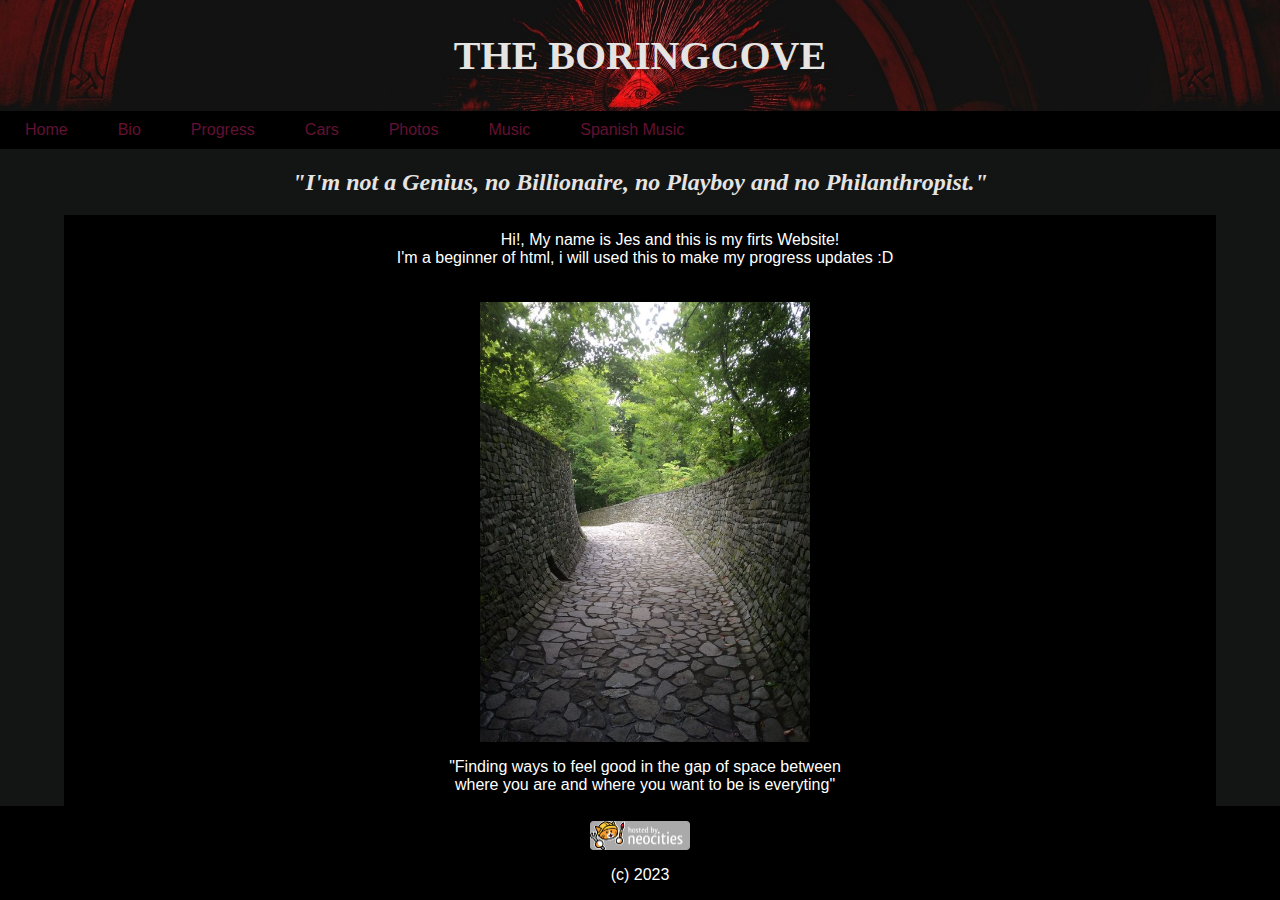
<file: index.html>
<!DOCTYPE html>
<html lang="en">

<head>
    <meta name="viewport" content="width=device-width, initial-scale=1">
    
    <title>Jes's - BoringCove </title>
    <link rel="stylesheet" href="style.css"/>
</head>

<body>
<div id="main-wrapper">

<header>
    <div class="MyHeader">
        <h1>THE BORINGCOVE</h1>
    </div> 

<div>
    <ul>
        <li><a class="pagina" href="index.html">Home</a></li>
        <li><a class="pagina" href="Bio.html">Bio</a></li>
        <li><a class="pagina" href="Progress.html">Progress</a></li>
        <li><a class="pagina" href="Cars.html">Cars</a></li>
        <li><a class="pagina" href="Photos.html">Photos</a></li>
        <li><a class="pagina" href="Music.html">Music</a></li>
        <li><a class="pagina" href="https://www.youtube.com/watch?v=GmtdUKZwVUE&list=RDGMEM2VCIgaiSqOfVzBAjPJm-ag&index=2" target="_blank">Spanish Music</a></li>        
    </ul>
</div>

    <div><h2 id="notalent"><i>"I'm not a Genius, no Billionaire, no Playboy and no Philanthropist."</i></h2></div>
</header>

<main>   
<div class="row">

    <div class="sides"></div>

    <div class="middlecolumn">
        <div class="card">
            <div>
            <p id="saludo">Hi!, My name is Jes and this is my firts Website!<br>
            I'm a beginner of html, i will used this to make my progress updates :D</p>
            
            <div class="postimage"> 
            <img src="pathcove.jpg" width="330" alt="stone path">
            </div>
            
            <p class="poem">
            "Finding ways to feel good in the gap of space between<br>
            where you are and where you want to be is everyting"
            </p>
            </div>               
        </div>
    </div>

    <div class="sides"></div>
</div>
</main> 
              
<footer class="pie">
        <div>
            <img src="neocities.png" width="100">
            <p>(c) 2023</p>
        </div>
</footer>
</div>
</body>
</html>
</file>
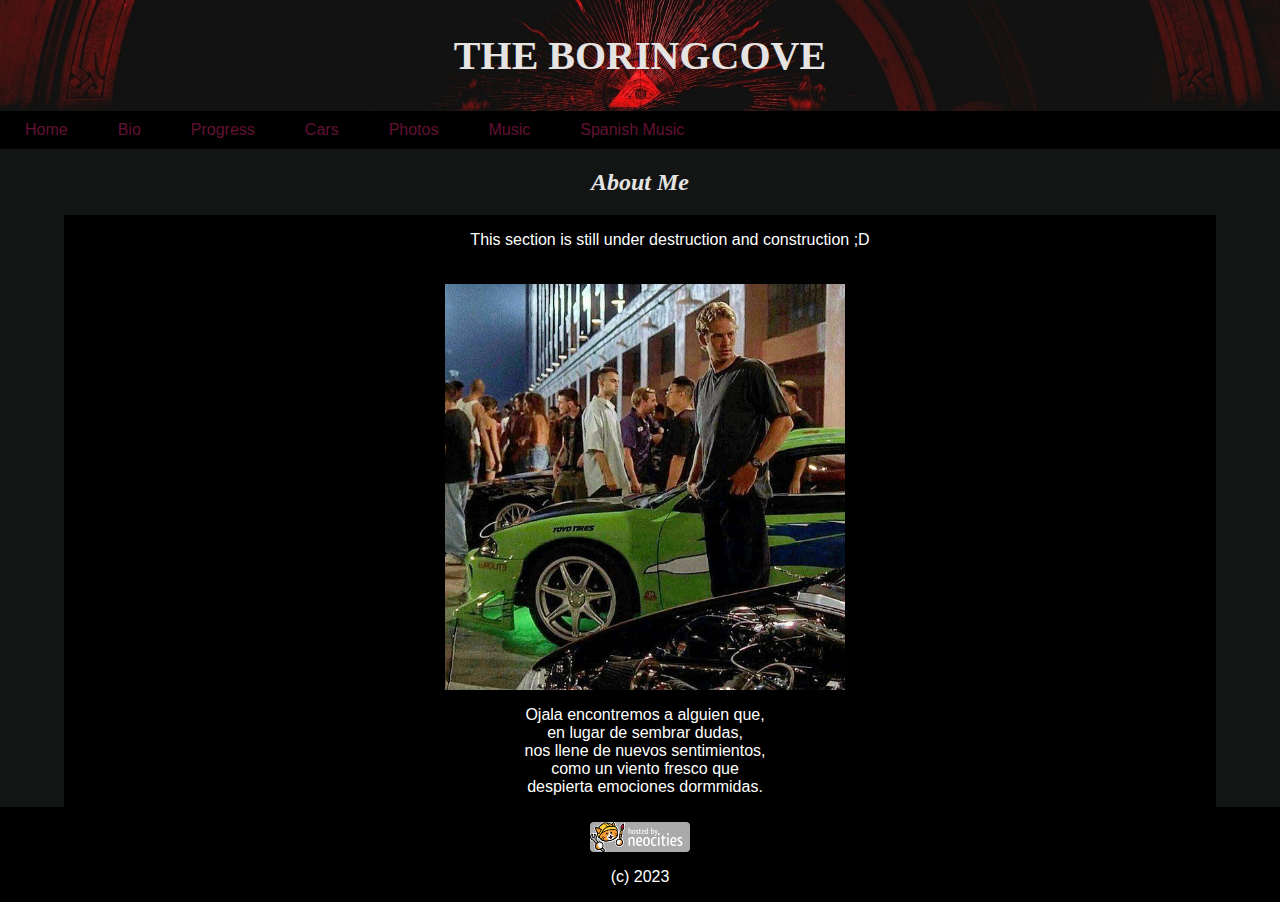
<file: Bio.html>
<!DOCTYPE html>
<html lang="en">
    
<head>
    <meta name="viewport" content="width=device-width, initial-scale=1">
    
    <title>Jes's - BoringCove </title>
    <link rel="stylesheet" href="style.css"/>
</head>

<body>
<div id="main-wrapper">

<header>
    <div class="MyHeader">
        <h1>THE BORINGCOVE</h1>
    </div>
 
<div>
    <ul>
        <li><a class="pagina" href="index.html">Home</a></li>
        <li><a class="pagina" href="Bio.html">Bio</a></li>
        <li><a class="pagina" href="Progress.html">Progress</a></li>
        <li><a class="pagina" href="Cars.html">Cars</a></li>
        <li><a class="pagina" href="Photos.html">Photos</a></li>
        <li><a class="pagina" href="Music.html">Music</a></li>
        <li><a class="pagina" href="https://www.youtube.com/watch?v=GmtdUKZwVUE&list=RDGMEM2VCIgaiSqOfVzBAjPJm-ag&index=2" target="_blank">Spanish Music</a></li>        
    </ul>
</div>
   
    <div><h2 id="notalent"><i>About Me</i></h2></div>
</header>

<main>    
<div class="row">

    <div class="sides"></div>

    <div class="middlecolumn">
        <div class="card">
            <div>
            <p id="saludo">This section is still under destruction and construction ;D</p>
            
            <div class="postimage"> 
            <img src="neweraunx.jpg" width="400" alt="waiting alone">
            </div>
            
            <p class="poem">
                Ojala encontremos a alguien que,<br> 
                en lugar de sembrar dudas,<br>
                nos llene de nuevos sentimientos,<br>
                como un viento fresco que<br>
                despierta emociones dormmidas.<br>
            </p>
            </div>               
        </div>
    </div>

    <div class="sides"></div>
</div>
</main>
              
    <footer>
        <div class="pie">
            <img src="neocities.png" width="100">
            <p class="fechadesde">(c) 2023</p>
        </div>
    </footer>

</div>
</body>
</html>
</file>
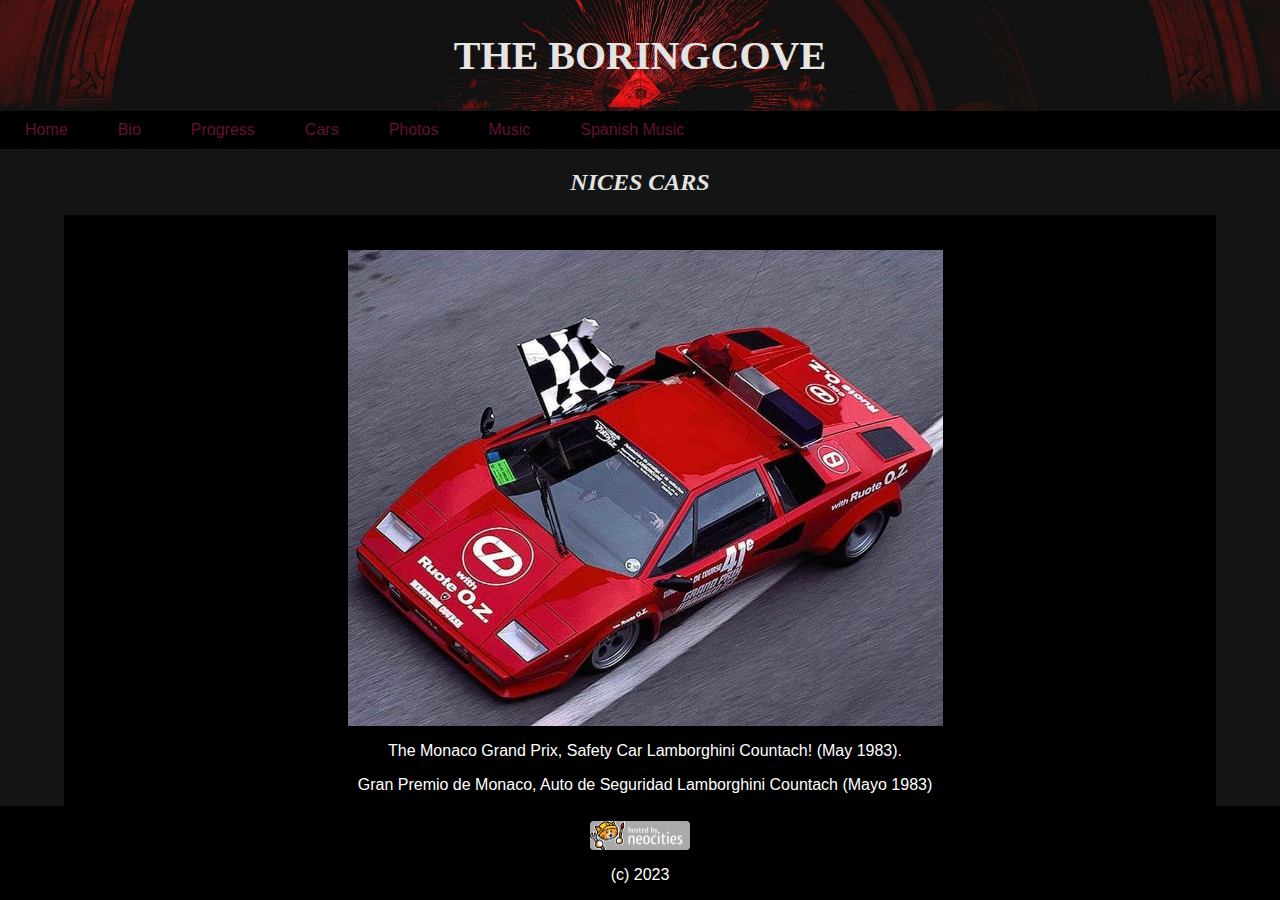
<file: Cars.html>
<!DOCTYPE html>
<html lang="en">

<head>
    <meta name="viewport" content="width=device-width, initial-scale=1">
    
    <title>Jes's - BoringCove </title>
    <link rel="stylesheet" href="style.css"/>
</head>

<body>
<div id="main-wrapper">

<header>
    <div class="MyHeader">
        <h1>THE BORINGCOVE</h1>
    </div>
 

<div>
    <ul>
        <li><a class="pagina" href="index.html">Home</a></li>
        <li><a class="pagina" href="Bio.html">Bio</a></li>
        <li><a class="pagina" href="Progress.html">Progress</a></li>
        <li><a class="pagina" href="Cars.html">Cars</a></li>
        <li><a class="pagina" href="Photos.html">Photos</a></li>
        <li><a class="pagina" href="Music.html">Music</a></li>
        <li><a class="pagina" href="https://www.youtube.com/watch?v=GmtdUKZwVUE&list=RDGMEM2VCIgaiSqOfVzBAjPJm-ag&index=2" target="_blank">Spanish Music</a></li>        
    </ul>
</div>

    <div><h2 id="notalent"><i>NICES CARS</i></h2></div>

</header>

<main>
<div class="row">

    <div class="sides"></div>

    <div class="middlecolumn">
        <div class="card">
            <div>          
            <div class="postimage"> 
            <img src="MonLam83.jpg" width="595" alt="lamborghini in monaco">
            </div>
            
            <p class="poem">
                The Monaco Grand Prix, Safety Car Lamborghini Countach!
                (May 1983).
            </p>
            <p class="poem">
                Gran Premio de Monaco, Auto de Seguridad Lamborghini Countach
                (Mayo 1983)
            </p>
            </div>               
        </div>
    </div>

    <div class="sides"></div>
</div>
</main>             


<footer>
    <div class="pie">
        <img src="neocities.png" width="100">
        <p class="fechadesde">(c) 2023</p>
    </div>
</footer>

</div>
</body>
</html>
</file>
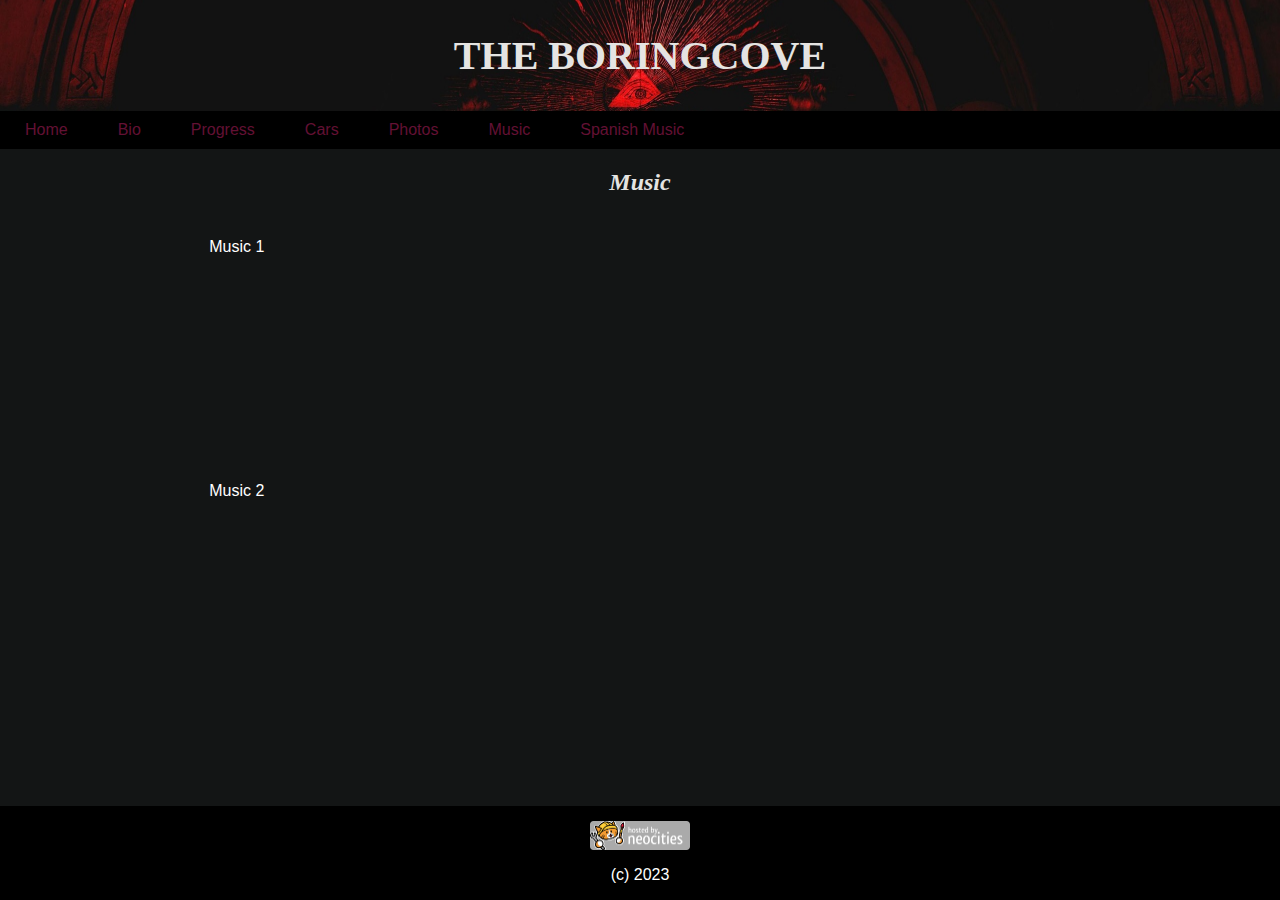
<file: Music.html>
<!DOCTYPE html>
<html lang="en">

<head>
    <meta name="viewport" content="width=device-width, initial-scale=1">
    
    <title>Jes's - BoringCove </title>
    <link rel="stylesheet" href="style.css"/>
</head>

<body>
<div id="main-wrapper">

<header>
    <div class="MyHeader">
        <h1>THE BORINGCOVE</h1>
    </div> 

<div>
    <ul>
        <li><a class="pagina" href="index.html">Home</a></li>
        <li><a class="pagina" href="Bio.html">Bio</a></li>
        <li><a class="pagina" href="Progress.html">Progress</a></li>
        <li><a class="pagina" href="Cars.html">Cars</a></li>
        <li><a class="pagina" href="Photos.html">Photos</a></li>
        <li><a class="pagina" href="Music.html">Music</a></li> 
        <li><a class="pagina" href="https://www.youtube.com/watch?v=GmtdUKZwVUE&list=RDGMEM2VCIgaiSqOfVzBAjPJm-ag&index=2" target="_blank">Spanish Music</a></li>       
    </ul>
</div>
   
    <div><h2 id="notalent"><i>Music</i></h2></div>

</header>

<main>
    <div class="medio">
        <div class="video-music">
            <p id="saludo-music">Music 1</p>
                <div class="video">
                <iframe src="https://www.youtube.com/embed/gjdn2JYZhD8" title="Kavinsky - Nightcall in Afghanistan" frameborder="0" allow="accelerometer; autoplay; clipboard-write; encrypted-media; gyroscope; picture-in-picture; web-share" allowfullscreen></iframe>
                </div>
            <p id="saludo-music">Music 2</p>
                <div class="video">
                <iframe src="https://www.youtube.com/embed/ePLDO68lcA4" title="Blow Me Away" frameborder="0" allow="accelerometer; autoplay; clipboard-write; encrypted-media; gyroscope; picture-in-picture; web-share" allowfullscreen></iframe>
                <p></p>
        </div>            
    </div>
</main>
              
    <footer>
        <div class="pie">
            <img src="neocities.png" width="100">
            <p class="fechadesde">(c) 2023</p>
        </div>
    </footer>

</div>
</body>
</html>
</file>
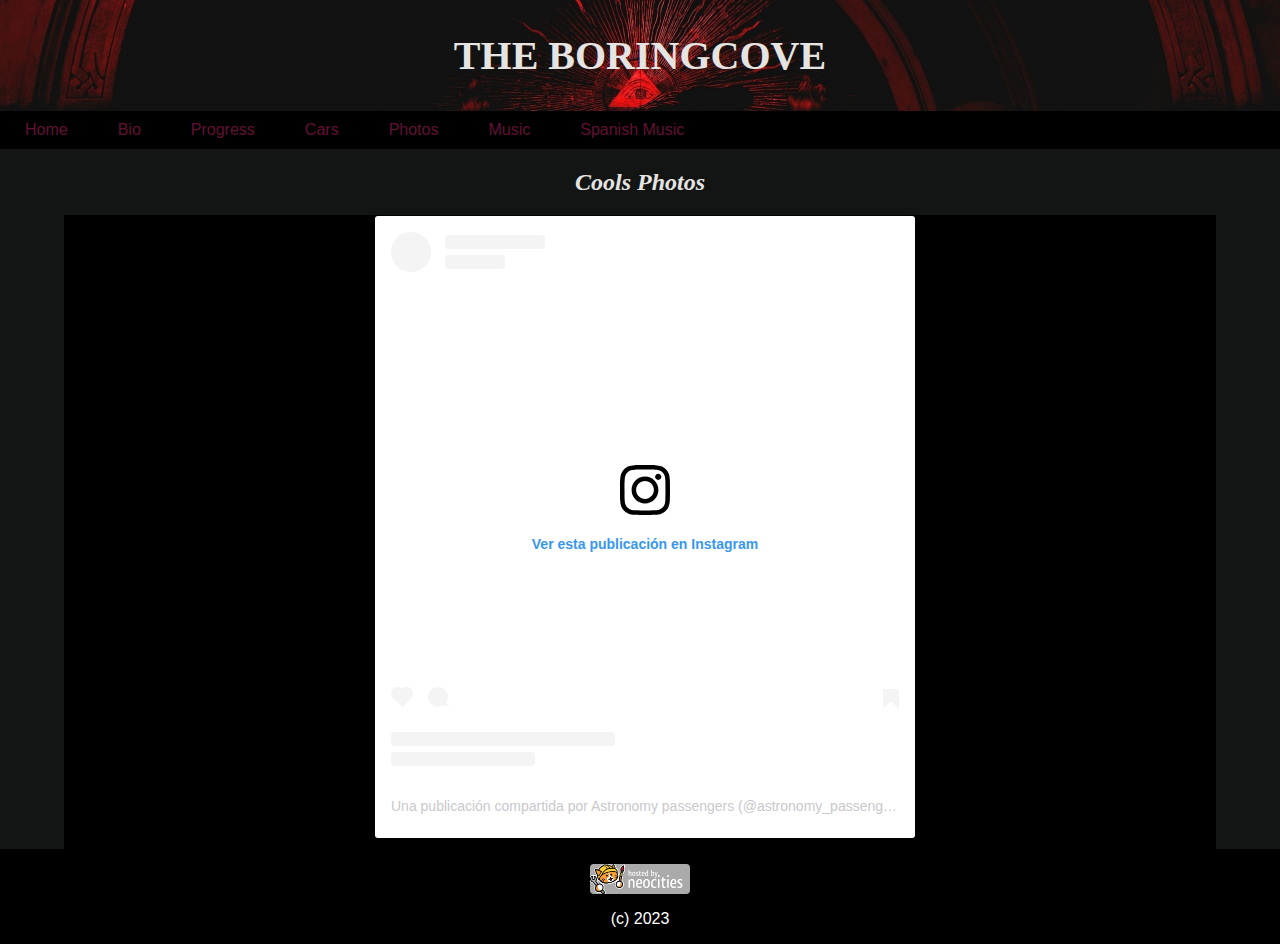
<file: Photos.html>
<!DOCTYPE html>
<html lang="en">

<head>
    <meta name="viewport" content="width=device-width, initial-scale=1">
    
    <title>Jes's - BoringCove </title>
    <link rel="stylesheet" href="style.css"/>
</head>

<body>
<div id="main-wrapper">

<header>
    <div class="MyHeader">
        <h1>THE BORINGCOVE</h1>
    </div> 

<div>
    <ul>
        <li><a class="pagina" href="index.html">Home</a></li>
        <li><a class="pagina" href="Bio.html">Bio</a></li>
        <li><a class="pagina" href="Progress.html">Progress</a></li>
        <li><a class="pagina" href="Cars.html">Cars</a></li>
        <li><a class="pagina" href="Photos.html">Photos</a></li>
        <li><a class="pagina" href="Music.html">Music</a></li>
        <li><a class="pagina" href="https://www.youtube.com/watch?v=GmtdUKZwVUE&list=RDGMEM2VCIgaiSqOfVzBAjPJm-ag&index=2" target="_blank">Spanish Music</a></li>        
    </ul>
</div>

    <div><h2 id="notalent"><i>Cools Photos</i></h2></div>
</header>

<main>
    <div class="row">
    
        <div class="sides"></div>
    
        <div class="middlecolumn">
            <div class="card">
                <div> 
                    <blockquote class="instagram-media" data-instgrm-permalink="https://www.instagram.com/p/CwYAOdRRkGq/?utm_source=ig_embed&amp;utm_campaign=loading" data-instgrm-version="14" style=" background:#FFF; border:0; border-radius:3px; box-shadow:0 0 1px 0 rgba(0,0,0,0.5),0 1px 10px 0 rgba(0,0,0,0.15); margin: 1px; max-width:540px; min-width:326px; padding:0; width:99.375%; width:-webkit-calc(100% - 2px); width:calc(100% - 2px);"><div style="padding:16px;"> <a href="https://www.instagram.com/p/CwYAOdRRkGq/?utm_source=ig_embed&amp;utm_campaign=loading" style=" background:#FFFFFF; line-height:0; padding:0 0; text-align:center; text-decoration:none; width:100%;" target="_blank"> <div style=" display: flex; flex-direction: row; align-items: center;"> <div style="background-color: #F4F4F4; border-radius: 50%; flex-grow: 0; height: 40px; margin-right: 14px; width: 40px;"></div> <div style="display: flex; flex-direction: column; flex-grow: 1; justify-content: center;"> <div style=" background-color: #F4F4F4; border-radius: 4px; flex-grow: 0; height: 14px; margin-bottom: 6px; width: 100px;"></div> <div style=" background-color: #F4F4F4; border-radius: 4px; flex-grow: 0; height: 14px; width: 60px;"></div></div></div><div style="padding: 19% 0;"></div> <div style="display:block; height:50px; margin:0 auto 12px; width:50px;"><svg width="50px" height="50px" viewBox="0 0 60 60" version="1.1" xmlns="https://www.w3.org/2000/svg" xmlns:xlink="https://www.w3.org/1999/xlink"><g stroke="none" stroke-width="1" fill="none" fill-rule="evenodd"><g transform="translate(-511.000000, -20.000000)" fill="#000000"><g><path d="M556.869,30.41 C554.814,30.41 553.148,32.076 553.148,34.131 C553.148,36.186 554.814,37.852 556.869,37.852 C558.924,37.852 560.59,36.186 560.59,34.131 C560.59,32.076 558.924,30.41 556.869,30.41 M541,60.657 C535.114,60.657 530.342,55.887 530.342,50 C530.342,44.114 535.114,39.342 541,39.342 C546.887,39.342 551.658,44.114 551.658,50 C551.658,55.887 546.887,60.657 541,60.657 M541,33.886 C532.1,33.886 524.886,41.1 524.886,50 C524.886,58.899 532.1,66.113 541,66.113 C549.9,66.113 557.115,58.899 557.115,50 C557.115,41.1 549.9,33.886 541,33.886 M565.378,62.101 C565.244,65.022 564.756,66.606 564.346,67.663 C563.803,69.06 563.154,70.057 562.106,71.106 C561.058,72.155 560.06,72.803 558.662,73.347 C557.607,73.757 556.021,74.244 553.102,74.378 C549.944,74.521 548.997,74.552 541,74.552 C533.003,74.552 532.056,74.521 528.898,74.378 C525.979,74.244 524.393,73.757 523.338,73.347 C521.94,72.803 520.942,72.155 519.894,71.106 C518.846,70.057 518.197,69.06 517.654,67.663 C517.244,66.606 516.755,65.022 516.623,62.101 C516.479,58.943 516.448,57.996 516.448,50 C516.448,42.003 516.479,41.056 516.623,37.899 C516.755,34.978 517.244,33.391 517.654,32.338 C518.197,30.938 518.846,29.942 519.894,28.894 C520.942,27.846 521.94,27.196 523.338,26.654 C524.393,26.244 525.979,25.756 528.898,25.623 C532.057,25.479 533.004,25.448 541,25.448 C548.997,25.448 549.943,25.479 553.102,25.623 C556.021,25.756 557.607,26.244 558.662,26.654 C560.06,27.196 561.058,27.846 562.106,28.894 C563.154,29.942 563.803,30.938 564.346,32.338 C564.756,33.391 565.244,34.978 565.378,37.899 C565.522,41.056 565.552,42.003 565.552,50 C565.552,57.996 565.522,58.943 565.378,62.101 M570.82,37.631 C570.674,34.438 570.167,32.258 569.425,30.349 C568.659,28.377 567.633,26.702 565.965,25.035 C564.297,23.368 562.623,22.342 560.652,21.575 C558.743,20.834 556.562,20.326 553.369,20.18 C550.169,20.033 549.148,20 541,20 C532.853,20 531.831,20.033 528.631,20.18 C525.438,20.326 523.257,20.834 521.349,21.575 C519.376,22.342 517.703,23.368 516.035,25.035 C514.368,26.702 513.342,28.377 512.574,30.349 C511.834,32.258 511.326,34.438 511.181,37.631 C511.035,40.831 511,41.851 511,50 C511,58.147 511.035,59.17 511.181,62.369 C511.326,65.562 511.834,67.743 512.574,69.651 C513.342,71.625 514.368,73.296 516.035,74.965 C517.703,76.634 519.376,77.658 521.349,78.425 C523.257,79.167 525.438,79.673 528.631,79.82 C531.831,79.965 532.853,80.001 541,80.001 C549.148,80.001 550.169,79.965 553.369,79.82 C556.562,79.673 558.743,79.167 560.652,78.425 C562.623,77.658 564.297,76.634 565.965,74.965 C567.633,73.296 568.659,71.625 569.425,69.651 C570.167,67.743 570.674,65.562 570.82,62.369 C570.966,59.17 571,58.147 571,50 C571,41.851 570.966,40.831 570.82,37.631"></path></g></g></g></svg></div><div style="padding-top: 8px;"> <div style=" color:#3897f0; font-family:Arial,sans-serif; font-size:14px; font-style:normal; font-weight:550; line-height:18px;">Ver esta publicación en Instagram</div></div><div style="padding: 12.5% 0;"></div> <div style="display: flex; flex-direction: row; margin-bottom: 14px; align-items: center;"><div> <div style="background-color: #F4F4F4; border-radius: 50%; height: 12.5px; width: 12.5px; transform: translateX(0px) translateY(7px);"></div> <div style="background-color: #F4F4F4; height: 12.5px; transform: rotate(-45deg) translateX(3px) translateY(1px); width: 12.5px; flex-grow: 0; margin-right: 14px; margin-left: 2px;"></div> <div style="background-color: #F4F4F4; border-radius: 50%; height: 12.5px; width: 12.5px; transform: translateX(9px) translateY(-18px);"></div></div><div style="margin-left: 8px;"> <div style=" background-color: #F4F4F4; border-radius: 50%; flex-grow: 0; height: 20px; width: 20px;"></div> <div style=" width: 0; height: 0; border-top: 2px solid transparent; border-left: 6px solid #f4f4f4; border-bottom: 2px solid transparent; transform: translateX(16px) translateY(-4px) rotate(30deg)"></div></div><div style="margin-left: auto;"> <div style=" width: 0px; border-top: 8px solid #F4F4F4; border-right: 8px solid transparent; transform: translateY(16px);"></div> <div style=" background-color: #F4F4F4; flex-grow: 0; height: 12px; width: 16px; transform: translateY(-4px);"></div> <div style=" width: 0; height: 0; border-top: 8px solid #F4F4F4; border-left: 8px solid transparent; transform: translateY(-4px) translateX(8px);"></div></div></div> <div style="display: flex; flex-direction: column; flex-grow: 1; justify-content: center; margin-bottom: 24px;"> <div style=" background-color: #F4F4F4; border-radius: 4px; flex-grow: 0; height: 14px; margin-bottom: 6px; width: 224px;"></div> <div style=" background-color: #F4F4F4; border-radius: 4px; flex-grow: 0; height: 14px; width: 144px;"></div></div></a><p style=" color:#c9c8cd; font-family:Arial,sans-serif; font-size:14px; line-height:17px; margin-bottom:0; margin-top:8px; overflow:hidden; padding:8px 0 7px; text-align:center; text-overflow:ellipsis; white-space:nowrap;"><a href="https://www.instagram.com/p/CwYAOdRRkGq/?utm_source=ig_embed&amp;utm_campaign=loading" style=" color:#c9c8cd; font-family:Arial,sans-serif; font-size:14px; font-style:normal; font-weight:normal; line-height:17px; text-decoration:none;" target="_blank">Una publicación compartida por Astronomy passengers (@astronomy_passengers)</a></p></div></blockquote> <script async src="//www.instagram.com/embed.js"></script>               
                    <p class="poem">
                    
                    </p>
                </div>               
            </div>
        </div>
    
        <div class="sides"></div>
    </div>
    </main>             
    
    
    <footer>
        <div class="pie">
            <img src="neocities.png" width="100">
            <p class="fechadesde">(c) 2023</p>
        </div>
    </footer>
    
    </div>
    </body>
    </html>
</file>
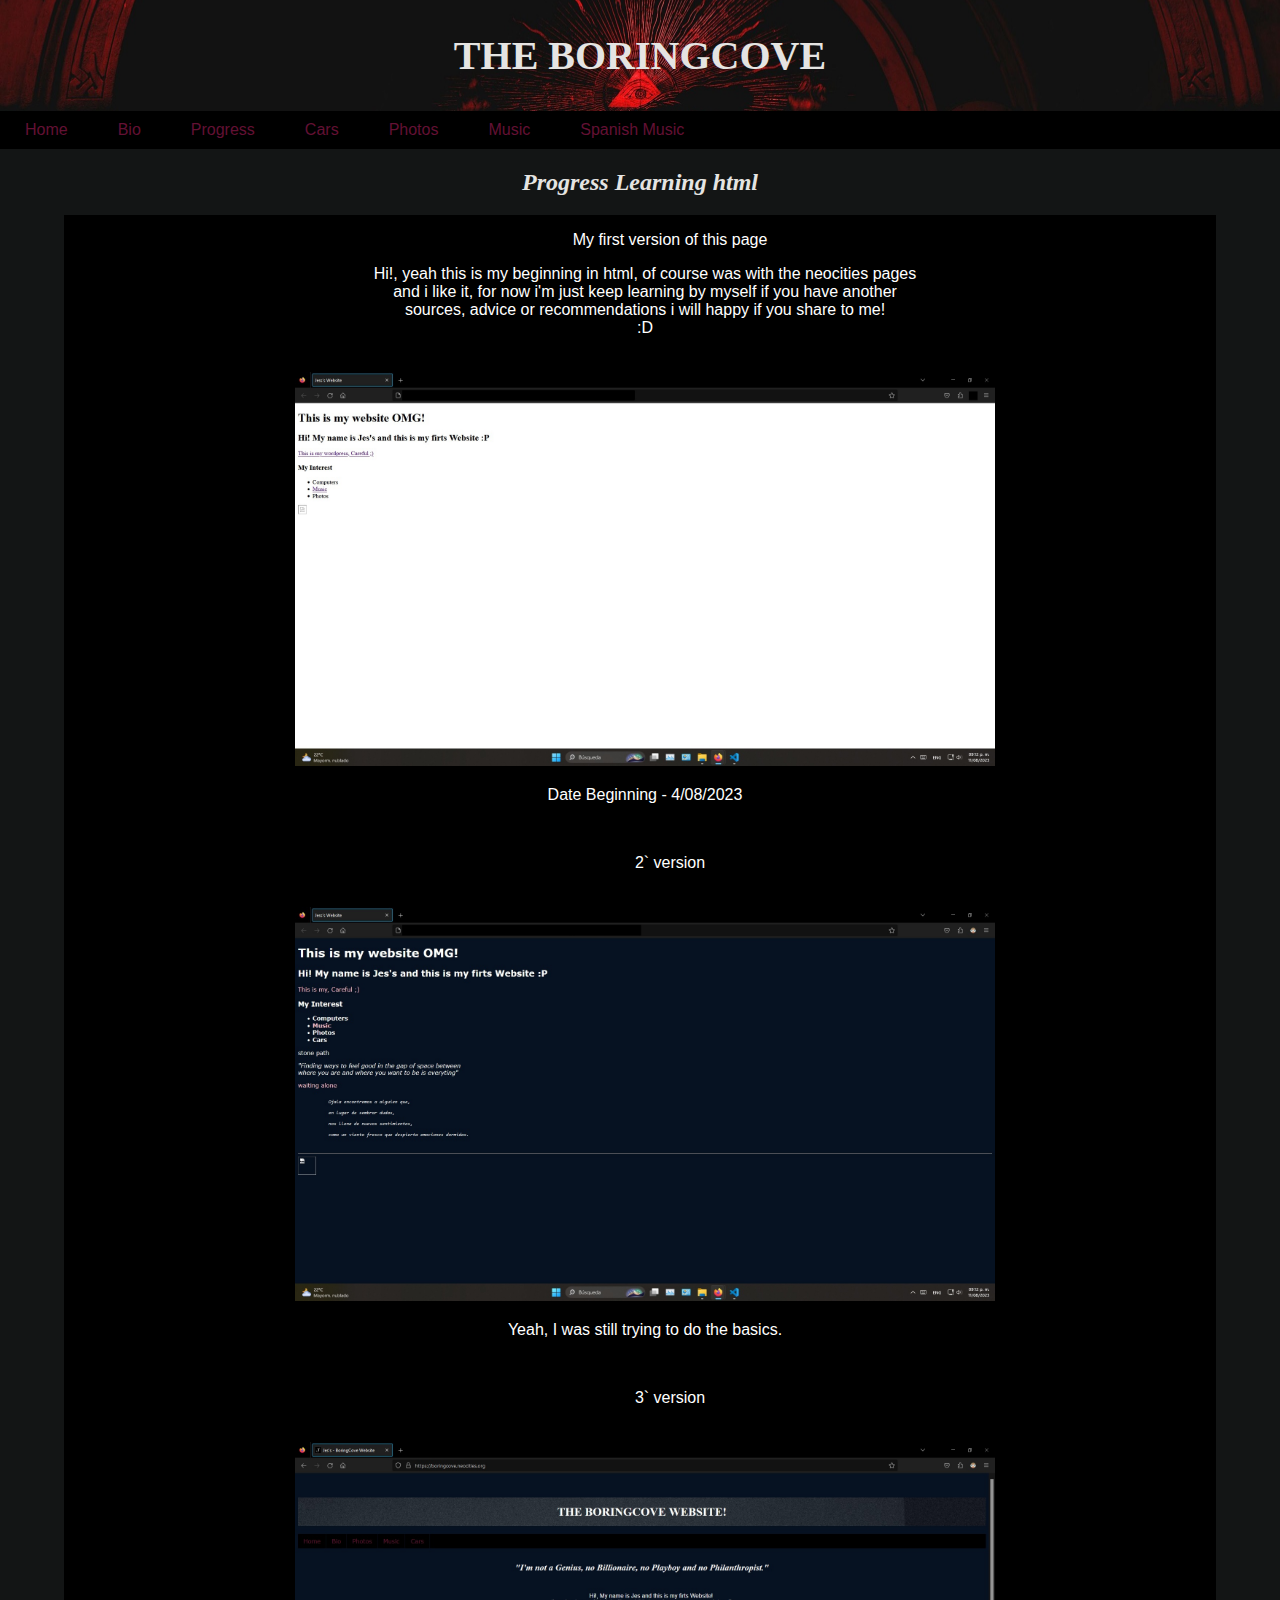
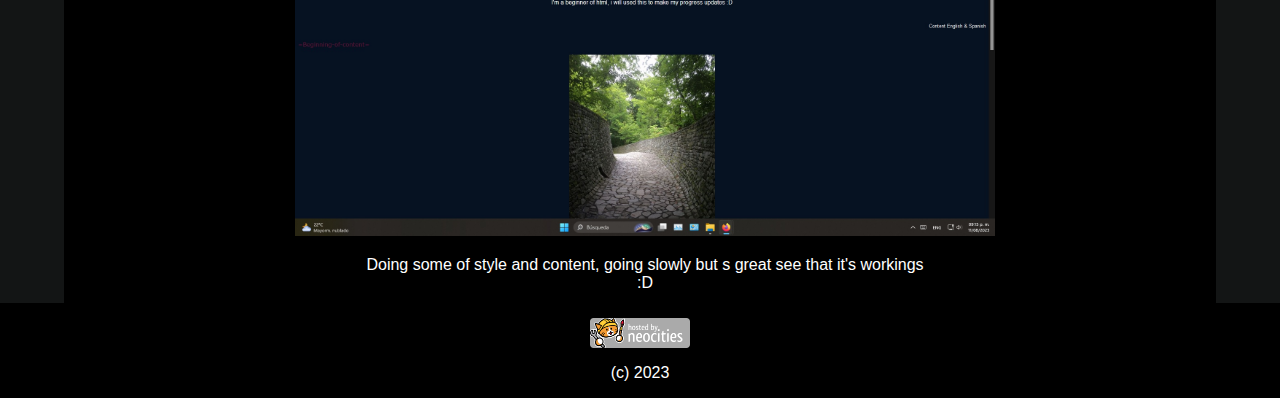
<file: Progress.html>
<!DOCTYPE html>
<html lang="en">

<head>
    <meta name="viewport" content="width=device-width, initial-scale=1">
    
    <title>Jes's - BoringCove </title>
    <link rel="stylesheet" href="style.css"/>
</head>

<body>
<div id="main-wrapper">

<header>
    <div class="MyHeader">
        <h1>THE BORINGCOVE</h1>
    </div>
 

<div>
    <ul>
        <li><a class="pagina" href="index.html">Home</a></li>
        <li><a class="pagina" href="Bio.html">Bio</a></li>
        <li><a class="pagina" href="Progress.html">Progress</a></li>
        <li><a class="pagina" href="Cars.html">Cars</a></li>
        <li><a class="pagina" href="Photos.html">Photos</a></li>
        <li><a class="pagina" href="Music.html">Music</a></li> 
        <li><a class="pagina" href="https://www.youtube.com/watch?v=GmtdUKZwVUE&list=RDGMEM2VCIgaiSqOfVzBAjPJm-ag&index=2" target="_blank">Spanish Music</a></li>       
    </ul>
</div>

   
    <div><h2 id="notalent"><i>Progress Learning html</i></h2></div>
</header>

<main>   
<div class="row">

    <div class="sides"></div>

    <div class="middlecolumn">
        <div class="card">
            <section class="content">
            <p id="saludo">My first version of this page</p>
            <p class="proge1"> Hi!, yeah this is my beginning in html, of course was with the neocities pages <br>
                and i like it, for now i'm just keep learning by myself if you have another <br>
                sources, advice or recommendations i will happy if you share to me!<br>
            :D 
            </p>
            <div class="postimage" > 
            <div class="img_container"></div><img src="primversion1.jpg" width="700" alt="waiting alone">
            </div>            
            <P class="proge1">Date Beginning - 4/08/2023</P>
            </section>               
        </div>

        <br>

        <div class="card">
            <section class="content">
            <p id="saludo">2` version</p>
            <div class="postimage"> 
            <div class="img_container"></div><img src="prog2.jpg" width="700" alt="waiting alone">
            </div>            
            <p class="proge1">Yeah, I was still trying to do the basics.</p>
            </section>               
        </div>

        <br>

        <div class="card">
            <section class="content">
            <p id="saludo" class="content">3` version</p>
            <div class="postimage"> 
            <img src="prog3.jpg" width="700" alt="waiting alone">
            </div>            
            <p class="proge1">Doing some of style and content, going slowly but s great see that it's workings<br>  
                :D </p>
            </section>               
        </div>
    </div>
    <div class="sides"></div>
</div>
</main>               


    <footer>
        <div class="pie">
            <img src="neocities.png" width="100">
            <p class="fechadesde">(c) 2023</p>
        </div>
    </footer>
</div>
</body>
</html>
</file>
<file: style.css>
body {
    margin: 0;
    padding: 0;
    color: white;
    background-color: #131515;
    font-family: Arial, Helvetica, sans-serif;
    font-size: 1em; 
}

* {
  box-sizing: border-box;
}

/* Banner o Titulo */

.MyHeader {
    background-color: black;
    color: #e5e4e2;
    padding: 5px;
    text-align: center;
    font-size: 20px; 
}

.MyHeader 
    {
    background-image: url(sumnii.jpg);
    background-position: bottom;
    background-size: cover;
}

#main-wrapper {
    min-height: 100vh;
    position: relative;
}

/* Barra De Navegacion */

ul {
    list-style-type: none;
    margin: 0px;
    padding: 0;
    overflow: hidden;
    background-color: black;

}

ul li a { 
    float: left; 
}

ul li a { 
    display: inline-block; 
}

ul li a {
    font-family: Arial, Helvetica, sans-serif;
    font-size: 16px;
}

ul li a {
    display: block;
    color: #631134;
    text-align: center;
    padding: 10px 25px;
    text-decoration: none;
}

ul li a:hover:not(.active) {
    background-color: #430f0c;
    color: #e5e4e2;
}

/* Home */

.poem {
    text-align: center;
    
}

#saludo {

    text-indent: 50px;
    text-align: center;
    content: center;
}

#tongue {
    text-align: right;
    font-size: small;
}

/* Cuerpo */


main {
    width: 90%;
    margin: 10px auto 0;
    padding-bottom: 30px;
}

main::after {
    content: "";
    height: 30px;
    display: block;
    padding-bottom: 30px;
    clear: both;
}



h2 {
    color: whitesmoke;
    text-align: center;
}

img {
    display: block;
    margin-left: auto;
    margin-right: auto;
}

h1 {
    font-family: serif;
}

h2 {
    font-family: serif;
}

p {
    font-family: Arial, Helvetica, sans-serif;
}

#notalent {
    color: #e5e4e2;
}

section.content img {
    max-width: 100%;
    margin: 20px auto;
}

.img_container{
    text-align: center;
}

/* BIO */
/* Columnas */

.medio {
    width: 100%;
    display:inline-block;
    text-align: center;
    margin: 0.4em auto;
    vertical-align: top;
}

.row {
    content: "";
    display: flex;
    padding: 0px;
}

.sides {
    width: 10%;
    background-color: black;
}

.middlecolumn {
    float: center;
    width: 90%;
    background-color: black;
    padding-left: 10px;
}

.card {
    margin: auto;
    padding: auto;
    justify-content: center;
    align-items: center;
    display: grid;
}

.row::after {
    content: "";
    display: table;
    clear: both;
}

@media screen and (max-width: 600px) {
    .sides, .middlecolumn {
        width: 100%; 
    }
}

.postimage {
    justify-content: center;
    margin: auto;
    margin-top: 35px;
}


.video-music {
    width: 30%;
    padding-bottom: 30px;
}

.video {
    position: relative;
    height: 0;
    padding-bottom: 56.25%;
}

.video iframe {
    position: absolute;
    top: 0;
    left: 0;
    width: 100%;
    height: 100%;
}

/* Progress */

.proge1 {
    text-align: center;
}

/* Foot Page */

footer {
    background-color: black;
    padding-bottom: 20px 0%;
    position: absolute;
    bottom: 0;
    width: 100%;
    text-align: center;
    /* height: 30px; */
}

.pie {
    align-items: center;
    padding-top: 15px;
    text-align: center;
}
</file>
